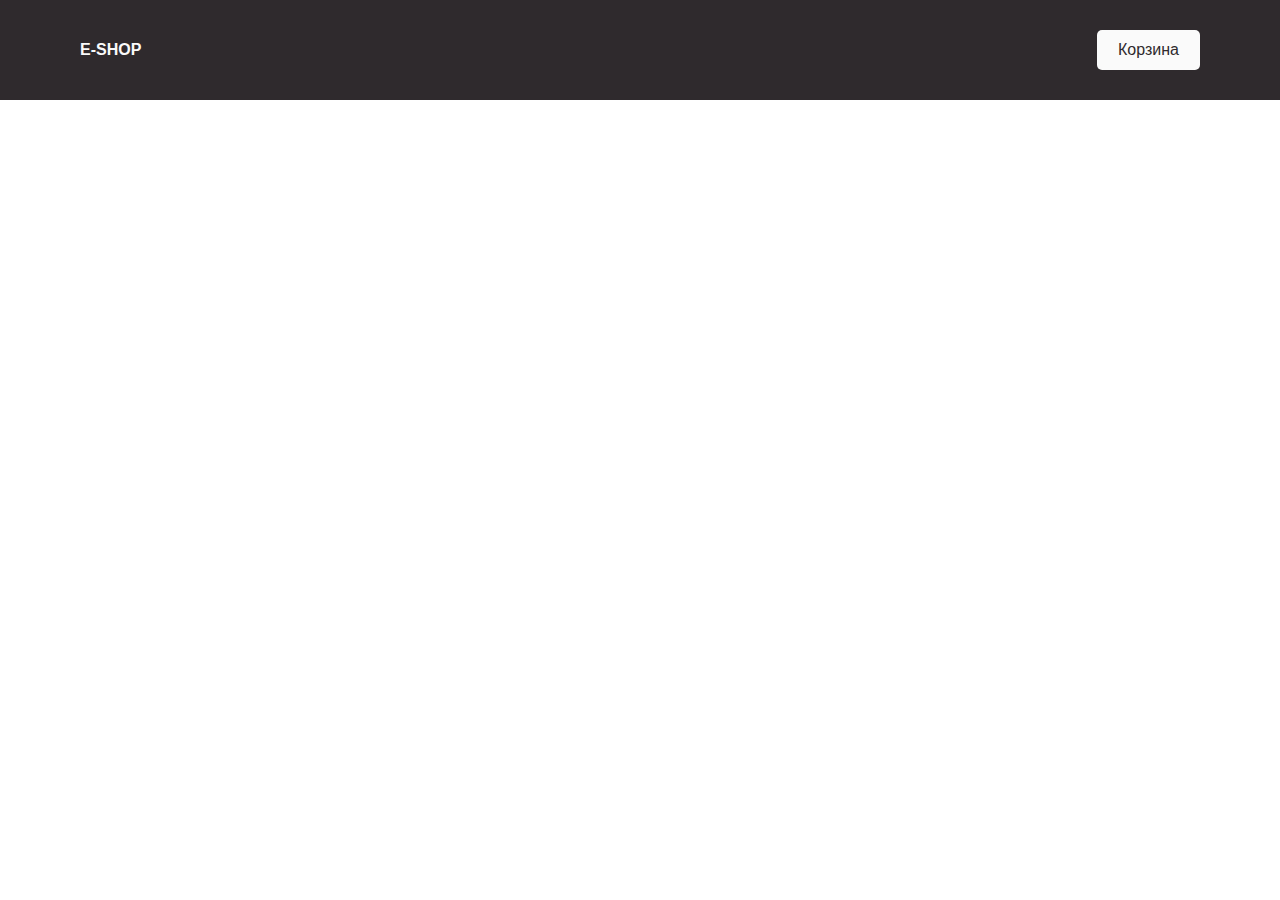
<file: les3/index.html>
<!DOCTYPE html>
<html lang="en">

<head>
    <meta charset="UTF-8">
    <title>Интернет-магазин</title>
    <link rel="stylesheet" href="css/normalize.css">
    <link rel="stylesheet" href="css/style.css">
</head>

<body>
    <header>
        <div class="logo">E-shop</div>
        <div class="cart">
            <button class="btn-cart" type="button">Корзина</button>
            <div class="cart-block active"></div>
        </div>
    </header>
    <main>
        <div class="products"></div>
    </main>

    <!--beforestart-->
    <!--<p>-->
    <!--afterstart-->
    <!--<span></span>-->
    <!--beforeend-->
    <!--</p> -->
    <!--afterend-->
    <script src="js/main.js"></script>
</body>

</html>
</file>
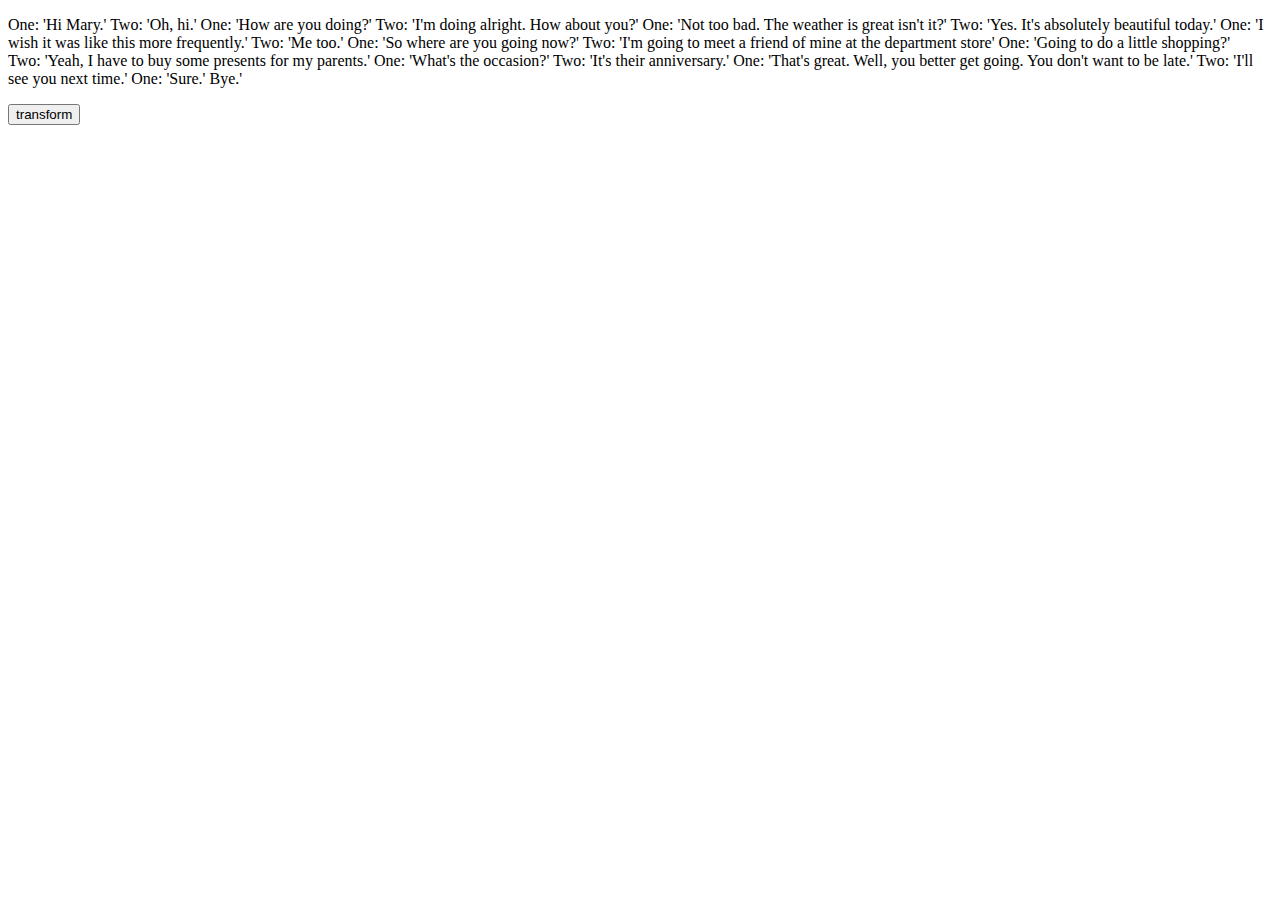
<file: les4/text.html>
<!DOCTYPE html>
<html lang="en">

<head>
    <meta charset="UTF-8">
    <title>Title</title>
</head>

<body>
    <p id="text">One: 'Hi Mary.' Two: 'Oh, hi.'
        One: 'How are you doing?'
        Two: 'I'm doing alright. How about you?'
        One: 'Not too bad. The weather is great isn't it?'
        Two: 'Yes. It's absolutely beautiful today.'
        One: 'I wish it was like this more frequently.'
        Two: 'Me too.'
        One: 'So where are you going now?'
        Two: 'I'm going to meet a friend of mine at the department store'
        One: 'Going to do a little shopping?'
        Two: 'Yeah, I have to buy some presents for my parents.'
        One: 'What's the occasion?'
        Two: 'It's their anniversary.'
        One: 'That's great. Well, you better get going. You don't want to be late.'
        Two: 'I'll see you next time.'
        One: 'Sure.' Bye.'</p>
    <button id="transform">transform</button>
    <script>
        let txt = document.getElementById('text');
        document.getElementById('transform').addEventListener('click', () => {
            txt.textContent = txt.textContent.replace(/'/g, '"');
        });
    </script>
</body>

</html>
</file>
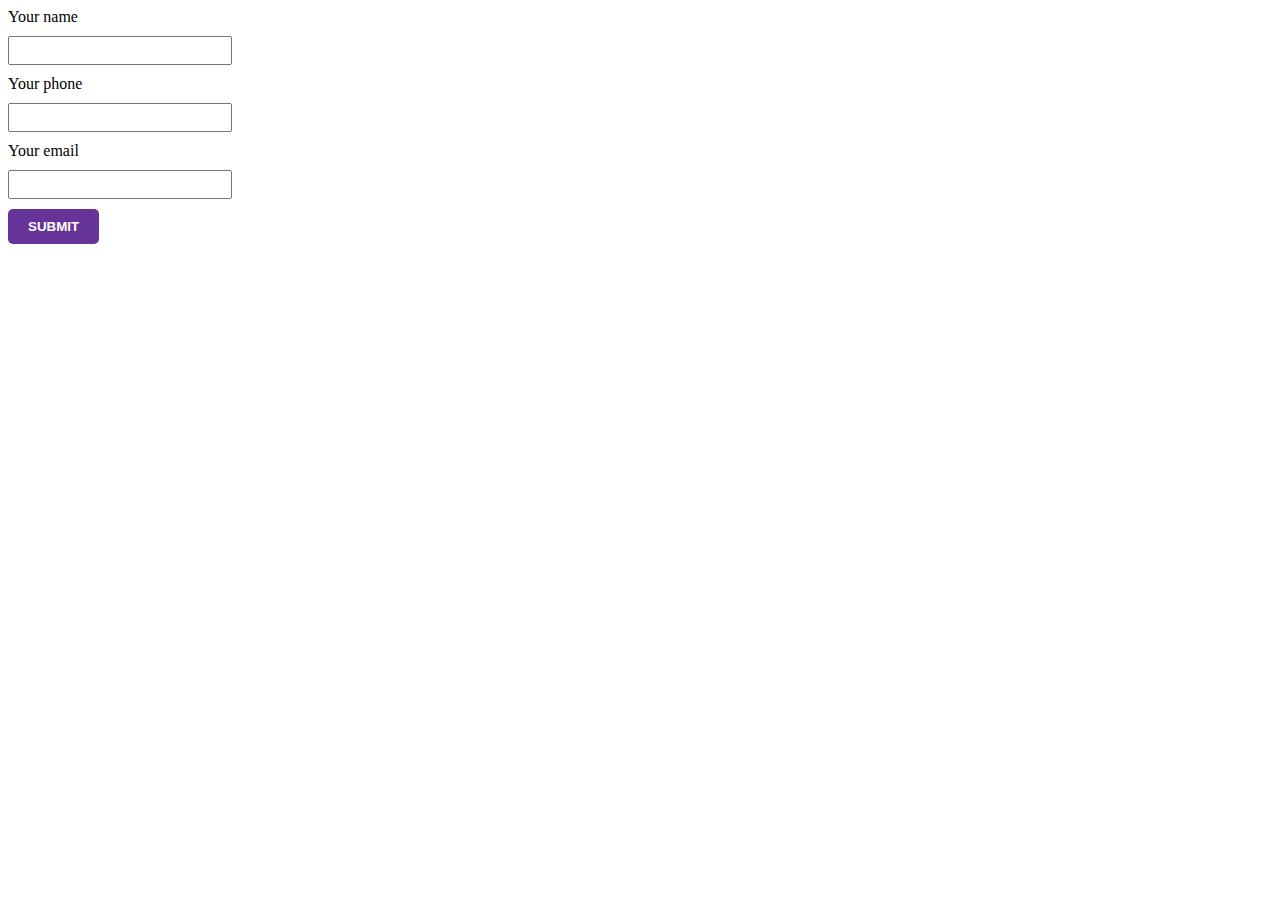
<file: les4/validator.html>
<!DOCTYPE html>
<html lang="en">
<head>
    <meta charset="UTF-8">
    <title>Title</title>
    <style>
        input {
            width: 200px;
            padding: 5px 10px;
            margin: 10px 0;
        }
        input:focus{
            outline: none;
        }
        button{
            border: none;
            background: rebeccapurple;
            color: white;
            padding: 10px 20px;
            text-transform: uppercase;
            font-weight: bold;
            border-radius: 5px;
        }
        .error-msg{
            color: red;
            margin: 10px 0;
        }
        .invalid{
            border: 2px solid red;
        }
        .valid{
            border: 2px solid green;
        }
    </style>
</head>
<body>
<form action="#" class="some" id="myform">
    <div>
        <label>
            Your name <br>
            <input type="text" name="name" id="name">
        </label>
    </div>
    <div>
        <label>
            Your phone <br>
            <input type="tel" name="phone" id="phone">
        </label>
    </div>
    <div>
        <label>
            Your email <br>
            <input type="email" name="email" id="email">
        </label>
    </div>
    <button id="val-btn">Submit</button>
</form>
<script src="Validator.js"></script>
<script>
    window.onload = () => {
        document.getElementById('myform').addEventListener('submit', e => {
            let valid = new Validator('myform');
            if(!valid.valid){
                e.preventDefault();
            }
        })
    }
</script>
</body>
</html>
</file>
<file: les3/css/style.css>
body{
    font-family: 'SF Pro Display', sans-serif;
}
header{
    display: flex;
    background-color: #2f2a2d;
    justify-content: space-between;
    color: #fafafa;
    padding: 30px 80px;
}
button{
    outline: none;
}
.logo{

    text-transform: uppercase;
    font-weight: bold;
}
.btn-cart{
    background-color: #fafafa;
    padding: 10px 20px;
    border: 1px solid transparent;
    color: #2f2a2d;
    border-radius: 5px;
    transition: all ease-in-out .4s;
    cursor: pointer;
}
.btn-cart:hover{
    background-color: transparent;
    border-color: #fafafa;
    color: #fafafa;
}
.btn-cart, .logo{
    align-self: center;
}
.products{
    column-gap: 30px;
    display: grid;
    grid-template-columns: repeat(auto-fit, 200px);
    grid-template-rows: 1fr;
    padding: 40px 80px;
    justify-content: space-between;
}
p {
    margin: 0 0 5px 0;
}
.product-item{
    display: flex;
    flex-direction: column;
    width: 200px;
    border-radius: 5px;
    overflow: hidden;
    margin: 20px 0;
}
img {
    max-width: 100%;
    height: auto
}
.desc {
    border: 1px solid #c0c0c040;
    padding: 15px
}
.buy-btn{
    margin-top: 5px;
    background-color: #2f2a2d;
    padding: 10px 20px;
    border: 1px solid transparent;
    color: #fafafa;
    border-radius: 5px;
    transition: all ease-in-out .4s;
    cursor: pointer;
}
.buy-btn:hover{
    background-color: transparent;
    border-color: #2f2a2d;
    color: #2f2a2d;
}

.cart{
    position: relative;
}

.cart-block{
    box-shadow: 0 0 5px rgba(0, 0, 0, 0.62);
    border-radius: 5px;
    box-sizing: border-box;
    right: 0;
    top: 130%;
    position: absolute;
    background-color: white;
    padding: 20px;
    color: black;
    width: 300px;
}

.active{
    display: none;
}

.cart-item {
    display: flex;
    justify-content: space-between;
}
</file>
